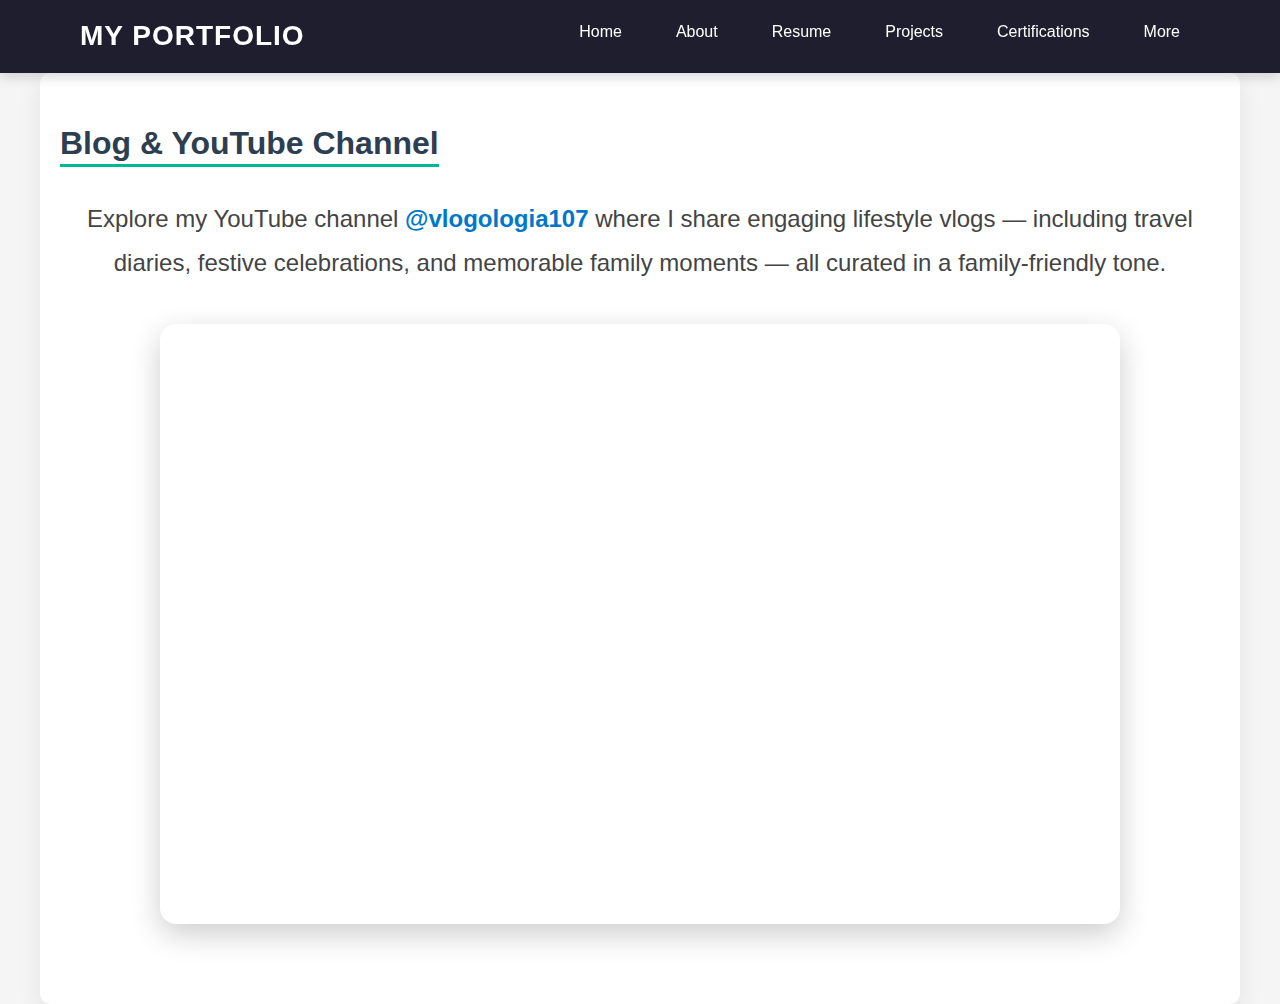
<file: blog.html>
<!DOCTYPE html>
<html lang="en">
<head>
  <meta charset="UTF-8" />
  <meta name="viewport" content="width=device-width, initial-scale=1.0" />
  <title>Blog & YouTube</title>
  <link rel="stylesheet" href="assets/css/style.css" />
  <link rel="icon" href="assets/images/fevicon-portfolio.png" sizes="32x32" type="image/png" />
</head>
<body>
  <header>
    <nav>
      <div class="logo">My Portfolio</div>
      <ul>
        <li><a href="index.html">Home</a></li>
        <li><a href="about.html">About</a></li>
        <li><a href="resume.html">Resume</a></li>
        <li><a href="projects.html">Projects</a></li>
        <li><a href="certifications.html">Certifications</a></li>
        <li class="dropdown">
          <a href="#">More</a>
          <ul class="dropdown-menu">
            <li><a href="skills.html">Skills | Technology</a></li>
            <li><a href="experience.html">Experience</a></li>
            <li><a href="competitions.html">Competitions</a></li>
            <li><a href="blog.html">Blog</a></li>
            <li><a href="contact.html">Contact</a></li>
          </ul>
        </li>
      </ul>
    </nav>
  </header>

  <div class="section">
    <h2 class="section-title">Blog & YouTube Channel</h2>
    <p class="blog-intro">
      Explore my YouTube channel <a href="https://www.youtube.com/@vlogologia107" target="_blank">@vlogologia107</a> where I share engaging lifestyle vlogs — including travel diaries, festive celebrations, and memorable family moments — all curated in a family-friendly tone.
    </p>

    <div class="youtube-video">
      <iframe width="100%" height="600"
        src="https://www.youtube.com/embed/YFTWzeu-1Xo?autoplay=1&mute=1&loop=1&playlist=YFTWzeu-1Xo"
        frameborder="0"
        allow="autoplay; encrypted-media"
        allowfullscreen>
      </iframe>
    </div>
  </div>
</body>
</html>
</file>
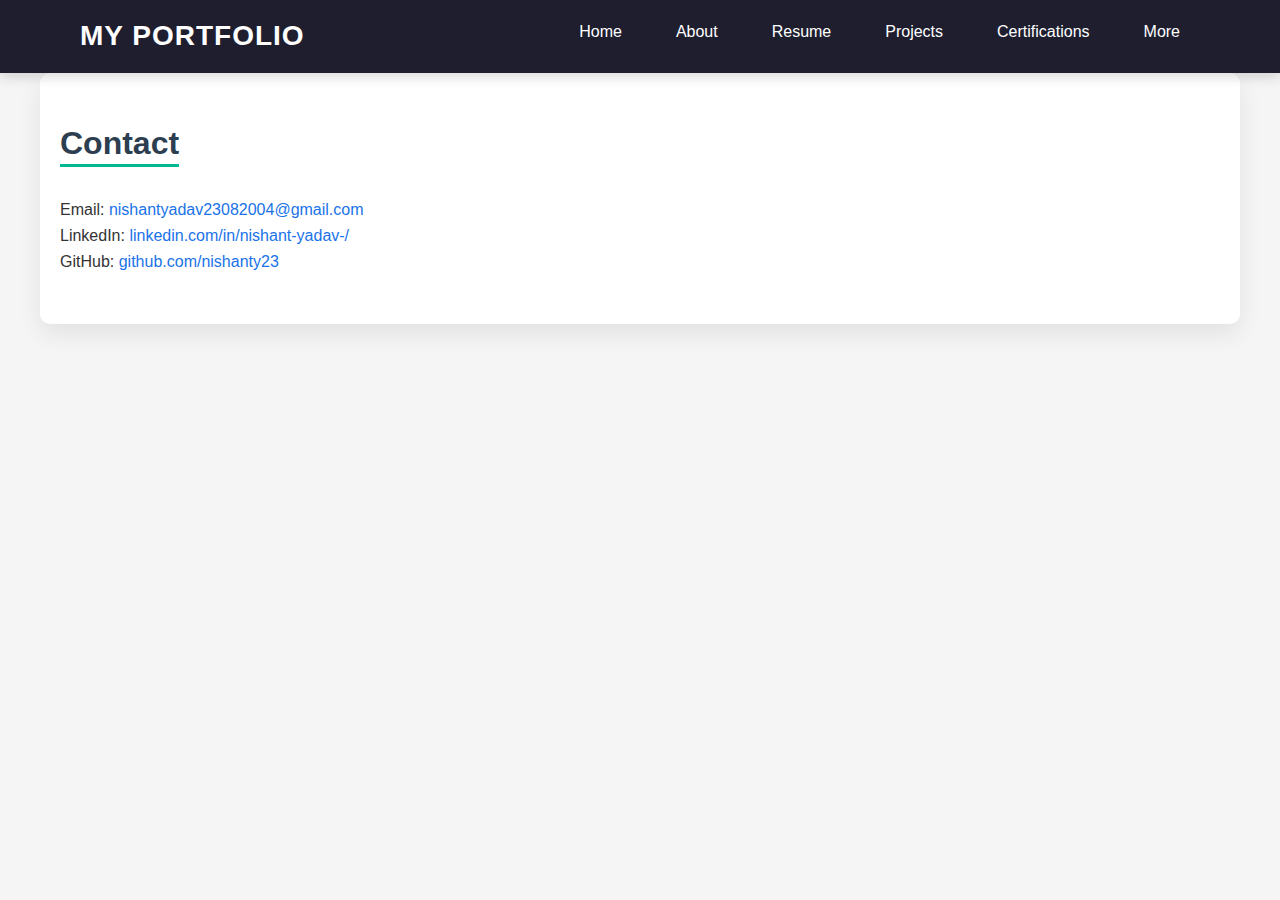
<file: contact.html>
<!DOCTYPE html>
<html lang="en">
<head>
  <meta charset="UTF-8">
  <meta name="viewport" content="width=device-width, initial-scale=1.0">
  <title>Contact</title>
  <link rel="stylesheet" href="assets/css/style.css">
  <link rel="icon" href="assets/images/fevicon-portfolio.png" sizes="32x32" type="image/png">
</head>
<body>
  <header>
    <nav>
      <div class="logo">My Portfolio</div>
      <ul>
        <li><a href="index.html">Home</a></li>
        <li><a href="about.html">About</a></li>
        <li><a href="resume.html">Resume</a></li>
        <li><a href="projects.html">Projects</a></li>
        <li><a href="certifications.html">Certifications</a></li>
        <li class="dropdown">
          <a href="#">More</a>
          <ul class="dropdown-menu">
            <li><a href="skills.html">Skills | Technology</a></li>
            <li><a href="experience.html">Experience</a></li>
            <li><a href="competitions.html">Competitions</a></li>
            <li><a href="blog.html">Blog</a></li>
            <li><a href="contact.html">Contact</a></li>
          </ul>
        </li>
      </ul>
    </nav>
  </header>

  <div class="section">
    <h2 class="section-title">Contact</h2>
    <p>Email: <a class="contact-link" href="mailto:nishantyadav23082004@gmail.com">nishantyadav23082004@gmail.com</a></p>
    <p>LinkedIn: <a class="contact-link" href="https://www.linkedin.com/in/nishant-yadav-/" target="_blank">linkedin.com/in/nishant-yadav-/</a></p>
    <p>GitHub: <a class="contact-link" href="https://github.com/nishanty23" target="_blank">github.com/nishanty23</a></p>
  </div>
  
</body>
</html>
</file>
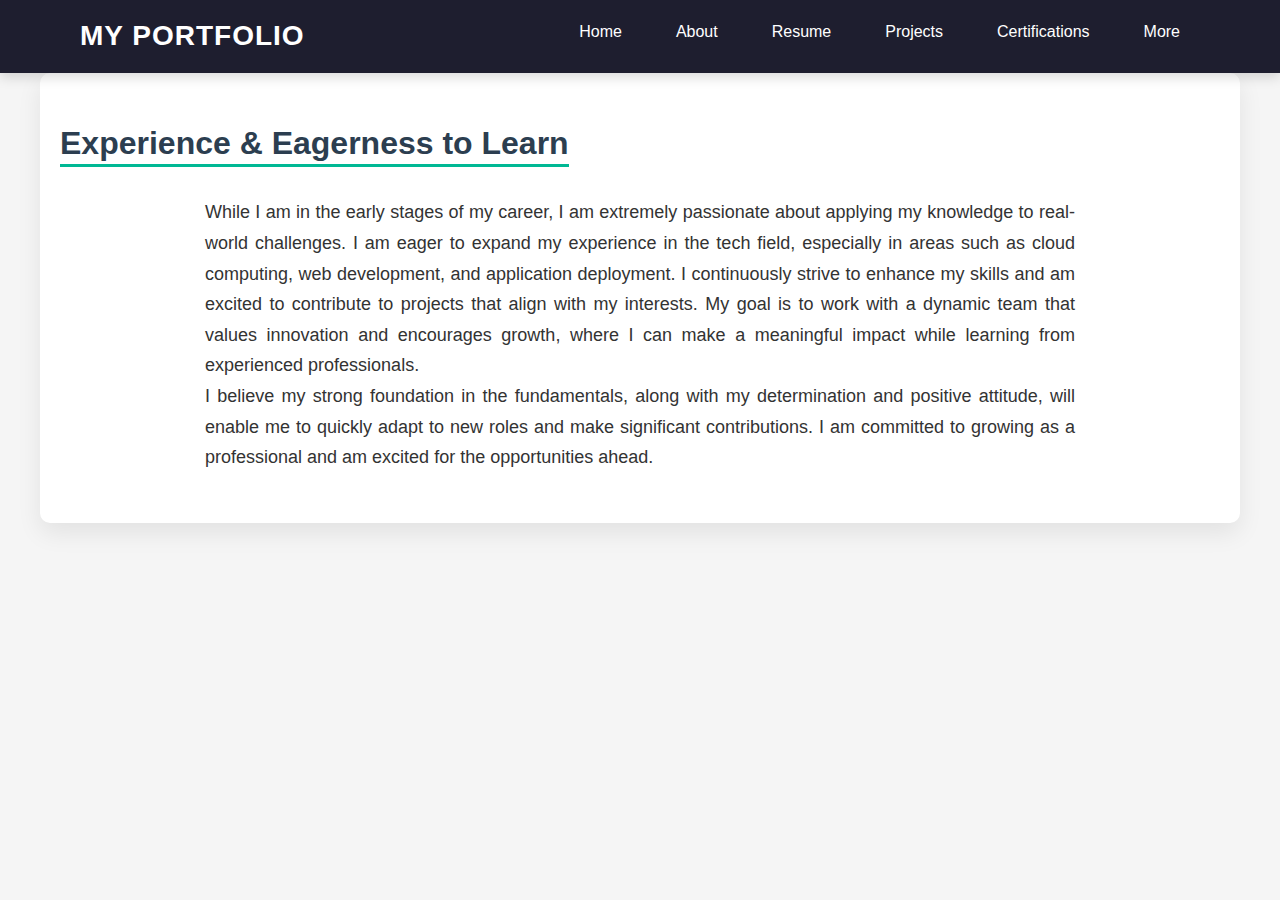
<file: experience.html>
<!DOCTYPE html>
<html lang="en">
<head>
  <meta charset="UTF-8" />
  <meta name="viewport" content="width=device-width, initial-scale=1.0" />
  <title>Experience</title>
  <link rel="stylesheet" href="assets/css/style.css" />
  <link rel="icon" href="assets/images/fevicon-portfolio.png" sizes="32x32" type="image/png" />
</head>
<body>
  <header>
    <nav>
      <div class="logo">My Portfolio</div>
      <ul>
        <li><a href="index.html">Home</a></li>
        <li><a href="about.html">About</a></li>
        <li><a href="resume.html">Resume</a></li>
        <li><a href="projects.html">Projects</a></li>
        <li><a href="certifications.html">Certifications</a></li>
        <li class="dropdown">
          <a href="#">More</a>
          <ul class="dropdown-menu">
            <li><a href="skills.html">Skills | Technology</a></li>
            <li><a href="experience.html">Experience</a></li>
            <li><a href="competitions.html">Competitions</a></li>
            <li><a href="blog.html">Blog</a></li>
            <li><a href="contact.html">Contact</a></li>
          </ul>
        </li>
      </ul>
    </nav>
  </header>

  <div class="section">
    <h2 class="section-title">Experience & Eagerness to Learn</h2>
    <p class="experience-intro">
      While I am in the early stages of my career, I am extremely passionate about applying my knowledge to real-world challenges. 
      I am eager to expand my experience in the tech field, especially in areas such as cloud computing, web development, and application deployment. 
      I continuously strive to enhance my skills and am excited to contribute to projects that align with my interests. 
      My goal is to work with a dynamic team that values innovation and encourages growth, where I can make a meaningful impact while learning from experienced professionals.
    </p>
    <p class="experience-intro">
      I believe my strong foundation in the fundamentals, along with my determination and positive attitude, will enable me to quickly adapt to new roles and make significant contributions. I am committed to growing as a professional and am excited for the opportunities ahead.
    </p>
  </div>
</body>
</html>
</file>
<file: assets/css/style.css>
/* Reset and Base Styles */
* {
  margin: 0;
  padding: 0;
  box-sizing: border-box;
}

body {
  font-family: 'Poppins', sans-serif;
  background-color: #f4f6f8;
  color: #2c3e50;
  line-height: 1.6;
}

/* Header and Navigation Bar */
header {
  background-color: #1e1e2f;
  padding: 14px 0;
  box-shadow: 0 4px 12px rgba(0, 0, 0, 0.15);
  position: sticky;
  top: 0;
  z-index: 999;
}

nav {
  max-width: 1200px;
  margin: 0 auto;
  padding: 0 40px;
  display: flex;
  justify-content: space-between;
  align-items: center;
}

.logo {
  color: #ffffff;
  font-size: 28px;
  font-weight: 700;
  text-transform: uppercase;
  letter-spacing: 1px;
}

nav ul {
  list-style: none;
  display: flex;
  gap: 14px;
}

nav ul li {
  position: relative;
}

nav ul li a {
  text-decoration: none;
  padding: 12px 20px;
  color: #ffffff;
  font-size: 16px;
  transition: background-color 0.3s ease;
  border-radius: 5px;
}

nav ul li a:hover {
  background-color: #2c2c44;
}

/* Dropdown Menu Styling */
.dropdown-menu {
  display: none;
  position: absolute;
  background-color: #2c2c44;
  top: 100%;
  left: 0;
  min-width: 280px;
  border-radius: 0 0 5px 5px;
  box-shadow: 0 5px 20px rgba(0, 0, 0, 0.2);
}

.dropdown-menu li {
  width: 100%;
}

.dropdown-menu li a {
  padding: 12px 18px;
  font-size: 15px;
  color: #f1f1f1;
  border-bottom: 1px solid rgba(255, 255, 255, 0.1);
  display: block;
}

.dropdown-menu li a:hover {
  background-color: #3a3a5a;
}

.dropdown:hover .dropdown-menu {
  display: block;
}

/* Section Layout */
.section {
  max-width: 1100px;
  margin: 60px auto;
  padding: 0 20px;
  background-color: white;
  padding: 40px;
  border-radius: 10px;
  box-shadow: 0 10px 25px rgba(0, 0, 0, 0.08);
}

.section-title {
  font-size: 32px;
  font-weight: 600;
  margin-bottom: 25px;
  color: #1e1e2f;
  border-bottom: 3px solid #00b894;
  display: inline-block;
}

/* List Styling */
ul li {
  margin-bottom: 10px;
  font-size: 16px;
}

/* Footer (Optional Enhancement) */
footer {
  text-align: center;
  background-color: #1e1e2f;
  color: white;
  padding: 20px 0;
  font-size: 14px;
  margin-top: 60px;
}

/* Responsive Design */
@media screen and (max-width: 768px) {
  nav {
    flex-direction: column;
    align-items: flex-start;
    padding: 0 20px;
  }

  nav ul {
    flex-direction: column;
    width: 100%;
    gap: 0;
  }

  nav ul li a {
    width: 100%;
    padding: 14px 20px;
  }

  .dropdown-menu {
    position: relative;
    width: 100%;
    min-width: unset;
    border-radius: 0 0 5px 5px;
  }

  .section {
    margin: 20px;
    padding: 30px 20px;
  }
}
/* General styling for the profile image */
.about-img {
  width: 200px; /* Set a fixed width */
  height: 200px; /* Set a fixed height */
  object-fit: cover; /* Ensure the image maintains aspect ratio and fits the box */
  border-radius: 50%; /* Make the image round */
  border: 4px solid #fff; /* Add a white border around the image */
  box-shadow: 0 0 15px rgba(0, 0, 0, 0.1); /* Add a subtle shadow for depth */
  margin-right: 20px; /* Add space between image and text */
  transition: transform 0.3s ease, box-shadow 0.3s ease; /* Smooth hover effect */
}

.about-img:hover {
  transform: scale(1.1); /* Slightly enlarge image on hover */
  box-shadow: 0 0 20px rgba(0, 0, 0, 0.2); /* More shadow on hover */
}

/* Styling for the about content section */
.about-content {
  display: flex;
  align-items: center;
  justify-content: flex-start;
  margin-top: 30px;
}

.about-text {
  font-family: 'Poppins', sans-serif;
  font-size: 18px;
  color: #333;
  max-width: 600px;
}

.about-text p {
  line-height: 1.6;
  margin-top: 10px;
}
.download-link {
  text-align: center;
  margin-top: 30px;
  font-size: 18px;
  font-family: 'Segoe UI', Tahoma, Geneva, Verdana, sans-serif;
  color: #333;
}

.download-link a {
  text-decoration: none;
  font-weight: 600;
  color: #1a73e8;
  border-bottom: 2px solid #1a73e8;
  transition: all 0.3s ease;
}

.download-link a:hover {
  color: #0056b3;
  border-bottom: 2px solid #0056b3;
}
.youtube-video {
  text-align: center;
  margin: 30px auto;
  max-width: 960px;
}

.youtube-description {
  font-size: 1.2rem;
  font-weight: 500;
  color: #333;
  line-height: 1.6;
  margin-bottom: 30px;
  max-width: 800px;
  text-align: justify;
  padding: 0 20px;
  margin-left: auto;
  margin-right: auto;
}

.video-container {
  position: relative;
  width: 100%;
  max-width: 800px;
  height: auto;
  margin: 0 auto;
  box-shadow: 0 6px 20px rgba(0, 0, 0, 0.15);
  border-radius: 12px;
  overflow: hidden;
}

.video-container iframe {
  width: 100%;
  height: 450px;
  border: none;
  border-radius: 12px;
}

.section {
  max-width: 1000px;
  margin: 0 auto;
  padding: 40px 20px;
}

.section-title {
  font-size: 2.2rem;
  text-align: center;
  margin-bottom: 20px;
  font-weight: 600;
  color: #333;
}

.blog-intro {
  font-size: 1.1rem;
  line-height: 1.8;
  color: #444;
  text-align: center;
  margin-bottom: 40px;
}

.youtube-video iframe {
  border-radius: 16px;
  box-shadow: 0 8px 24px rgba(0, 0, 0, 0.15);
  display: block;
  margin: 0 auto;
  max-width: 100%;
}

/* Global Styles */
body {
  font-family: 'Arial', sans-serif;
  margin: 0;
  padding: 0;
  background-color: #f5f5f5;
  color: #333;
}

/* Container for the section */
.section {
  max-width: 1200px;
  margin: 0 auto;
  padding: 50px 20px;
}

.section-title {
  font-size: 3rem; /* Larger font size for better visibility */
  text-align: center;
  margin-bottom: 20px;
  font-weight: 600;
  color: #333;
  line-height: 1.3;
}

.blog-intro {
  font-size: 1.5rem; /* Increase font size */
  line-height: 1.8;
  color: #444;
  text-align: center;
  margin-bottom: 40px;
  padding: 0 20px; /* Adjust text padding for larger screens */
}

.blog-intro a {
  color: #0077cc;
  text-decoration: none;
  font-weight: bold;
}

.blog-intro a:hover {
  text-decoration: underline;
}

.youtube-video iframe {
  border-radius: 16px;
  box-shadow: 0 10px 30px rgba(0, 0, 0, 0.2);
  display: block;
  margin: 0 auto;
  max-width: 100%;
  max-height: 720px; /* Ensure video size is ideal for projectors */
}
/* Professional Text Styling for Experience Section */
.experience-intro {
  font-size: 1.125rem;
  line-height: 1.7;
  color: #333;
  text-align: justify;
  margin-bottom: 30px;
  padding: 0 15px;
  max-width: 900px;
  margin: 0 auto;
}

.experience-intro p {
  margin-bottom: 25px;
  font-family: 'Roboto', sans-serif;
}

.section-title {
  font-size: 2rem;
  font-weight: 600;
  color: #2c3e50;
  text-align: center;
  margin-bottom: 30px;
  font-family: 'Arial', sans-serif;
}

.experience-intro a {
  color: #0077cc;
  text-decoration: none;
}

.experience-intro a:hover {
  text-decoration: underline;
}

.achievements-note {
  font-size: 1.1rem;
  color: #444;
  text-align: justify;
  max-width: 900px;
  margin: 0 auto 30px;
  line-height: 1.7;
  font-family: 'Roboto', sans-serif;
}
.contact-link {
  color: #1a73e8;
  text-decoration: none;
  font-weight: 500;
  transition: all 0.3s ease;
  border-bottom: 1px solid transparent;
}

.contact-link:hover {
  color: #0b57d0;
  border-bottom: 1px solid #0b57d0;
  text-decoration: none;
}
</file>
